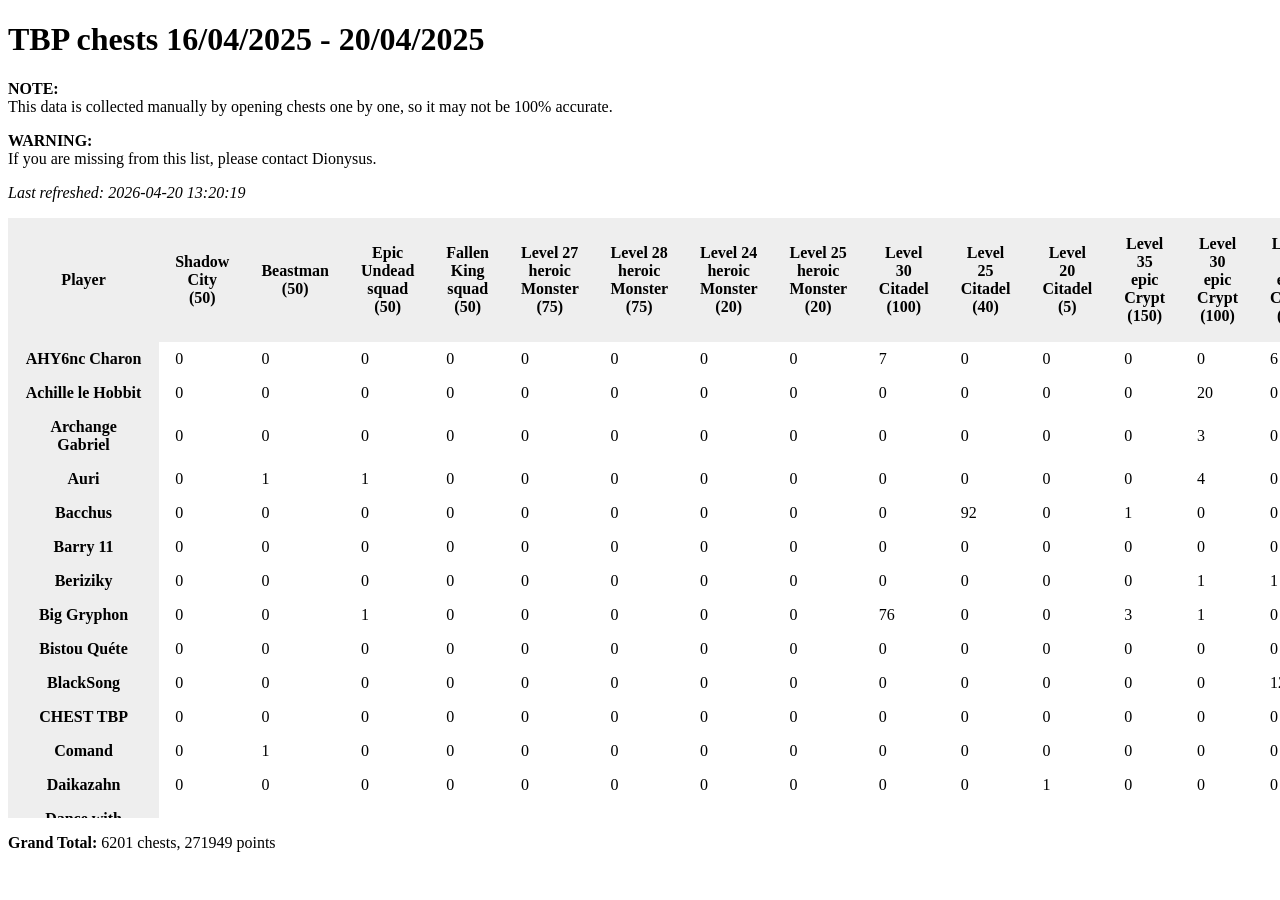
<file: old-index.html>
<!DOCTYPE html>
<html lang="en">
<head>
<meta charset="UTF-8">
<meta name="viewport" content="width=device-width, initial-scale=1.0">
<link rel="stylesheet" href="style.css">
<title>TBP Chests</title>
</head>
<body>
<h1>TBP chests 16/04/2025 - 20/04/2025</h1>
<p><strong>NOTE:</strong><br>This data is collected manually by opening chests one by one, so it may not be 100% accurate.</p>
<p><strong>WARNING:</strong><br>If you are missing from this list, please contact Dionysus.</p>

<p><em>Last refreshed: 2026-04-20 13:20:19</em></p>

<div class="tableFixHead"><table>
<thead>
<tr><th>Player</th><th>Shadow City (50)</th><th>Beastman (50)</th><th>Epic Undead squad (50)</th><th>Fallen King squad (50)</th><th>Level 27 heroic Monster (75)</th><th>Level 28 heroic Monster (75)</th><th>Level 24 heroic Monster (20)</th><th>Level 25 heroic Monster (20)</th><th>Level 30 Citadel (100)</th><th>Level 25 Citadel (40)</th><th>Level 20 Citadel (5)</th><th>Level 35 epic Crypt (150)</th><th>Level 30 epic Crypt (100)</th><th>Level 25 epic Crypt (60)</th><th>Level 20 epic Crypt (10)</th><th>Level 15 epic Crypt (0)</th><th>Level 30 rare Crypt (100)</th><th>Level 25 rare Crypt (50)</th><th>Level 20 rare Crypt (15)</th><th>Level 15 rare Crypt (0)</th><th>Level 10 rare Crypt (0)</th><th>Level 5 Crypt (0)</th><th>Level 25 Crypt (40)</th><th>Level 20 Crypt (15)</th><th>Level 15 Crypt (0)</th><th>Level 10 Crypt (0)</th><th>Clash for the Throne tournament (5)</th><th>Carrot Monster (1)</th><th>Arena (1)</th><th>Clan wealth (0)</th><th>Bank (1)</th><th>Union of Triumph personal reward (1)</th><th>Level IO Crypt (0)</th><th>LVI 40-44 Raid Runic squad (40)</th><th>LVI 30-34 Raid Runic squad (30)</th><th>LVI 35-39 Raid Runic squad (35)</th><th>LVI 45 Raid Runic squad (0)</th><th>Arachne's Swarm Epic squad (50)</th><th>Level 15 Citadel (0)</th><th>Level 10 Citadel (0)</th><th>Level 30-34 Vault of the Ancients (0)</th><th>Level 35-39 Vault of the Ancients (0)</th><th>Level 40-44 Vault of the Ancients (0)</th><th>Level 45 Vault of the Ancients (0)</th><th>Total Chests</th><th class="total">Total Points</th></tr>
</thead>
<tbody>
<tr><th>AHY6nc Charon</th><td>0</td><td>0</td><td>0</td><td>0</td><td>0</td><td>0</td><td>0</td><td>0</td><td>7</td><td>0</td><td>0</td><td>0</td><td>0</td><td>6</td><td>0</td><td>0</td><td>10</td><td>0</td><td>0</td><td>0</td><td>0</td><td>0</td><td>66</td><td>0</td><td>0</td><td>0</td><td>0</td><td>0</td><td>0</td><td>0</td><td>0</td><td>0</td><td>0</td><td>0</td><td>0</td><td>0</td><td>0</td><td>0</td><td>0</td><td>0</td><td>1</td><td>2</td><td>0</td><td>0</td><th>92</th><th class="total">4700</th></tr>
<tr><th>Achille le Hobbit</th><td>0</td><td>0</td><td>0</td><td>0</td><td>0</td><td>0</td><td>0</td><td>0</td><td>0</td><td>0</td><td>0</td><td>0</td><td>20</td><td>0</td><td>0</td><td>0</td><td>11</td><td>0</td><td>0</td><td>0</td><td>0</td><td>0</td><td>0</td><td>0</td><td>0</td><td>0</td><td>0</td><td>0</td><td>0</td><td>0</td><td>0</td><td>0</td><td>0</td><td>0</td><td>0</td><td>0</td><td>0</td><td>0</td><td>0</td><td>0</td><td>0</td><td>0</td><td>0</td><td>0</td><th>31</th><th class="total">3100</th></tr>
<tr><th>Archange Gabriel</th><td>0</td><td>0</td><td>0</td><td>0</td><td>0</td><td>0</td><td>0</td><td>0</td><td>0</td><td>0</td><td>0</td><td>0</td><td>3</td><td>0</td><td>0</td><td>0</td><td>6</td><td>21</td><td>0</td><td>0</td><td>0</td><td>0</td><td>51</td><td>0</td><td>0</td><td>0</td><td>0</td><td>0</td><td>0</td><td>0</td><td>0</td><td>0</td><td>0</td><td>0</td><td>0</td><td>0</td><td>0</td><td>0</td><td>0</td><td>0</td><td>0</td><td>0</td><td>0</td><td>0</td><th>81</th><th class="total">3990</th></tr>
<tr><th>Auri</th><td>0</td><td>1</td><td>1</td><td>0</td><td>0</td><td>0</td><td>0</td><td>0</td><td>0</td><td>0</td><td>0</td><td>0</td><td>4</td><td>0</td><td>0</td><td>0</td><td>6</td><td>0</td><td>0</td><td>0</td><td>0</td><td>0</td><td>44</td><td>0</td><td>0</td><td>0</td><td>0</td><td>1</td><td>0</td><td>4</td><td>0</td><td>0</td><td>0</td><td>3</td><td>0</td><td>0</td><td>0</td><td>0</td><td>0</td><td>0</td><td>0</td><td>0</td><td>0</td><td>0</td><th>64</th><th class="total">2981</th></tr>
<tr><th>Bacchus</th><td>0</td><td>0</td><td>0</td><td>0</td><td>0</td><td>0</td><td>0</td><td>0</td><td>0</td><td>92</td><td>0</td><td>1</td><td>0</td><td>0</td><td>0</td><td>0</td><td>2</td><td>0</td><td>0</td><td>0</td><td>0</td><td>0</td><td>10</td><td>0</td><td>0</td><td>0</td><td>0</td><td>3</td><td>1</td><td>0</td><td>0</td><td>0</td><td>1</td><td>3</td><td>0</td><td>4</td><td>0</td><td>0</td><td>0</td><td>0</td><td>0</td><td>0</td><td>1</td><td>0</td><th>118</th><th class="total">4694</th></tr>
<tr><th>Barry 11</th><td>0</td><td>0</td><td>0</td><td>0</td><td>0</td><td>0</td><td>0</td><td>0</td><td>0</td><td>0</td><td>0</td><td>0</td><td>0</td><td>0</td><td>20</td><td>0</td><td>0</td><td>0</td><td>0</td><td>0</td><td>0</td><td>0</td><td>1</td><td>6</td><td>0</td><td>0</td><td>0</td><td>0</td><td>1</td><td>0</td><td>0</td><td>0</td><td>0</td><td>0</td><td>0</td><td>0</td><td>0</td><td>0</td><td>0</td><td>0</td><td>0</td><td>0</td><td>0</td><td>0</td><th>28</th><th class="total">331</th></tr>
<tr><th>Beriziky</th><td>0</td><td>0</td><td>0</td><td>0</td><td>0</td><td>0</td><td>0</td><td>0</td><td>0</td><td>0</td><td>0</td><td>0</td><td>1</td><td>1</td><td>2</td><td>0</td><td>11</td><td>3</td><td>0</td><td>0</td><td>0</td><td>0</td><td>12</td><td>0</td><td>0</td><td>0</td><td>0</td><td>0</td><td>0</td><td>0</td><td>0</td><td>0</td><td>0</td><td>0</td><td>0</td><td>0</td><td>0</td><td>0</td><td>0</td><td>0</td><td>0</td><td>0</td><td>0</td><td>0</td><th>30</th><th class="total">1910</th></tr>
<tr><th>Big Gryphon</th><td>0</td><td>0</td><td>1</td><td>0</td><td>0</td><td>0</td><td>0</td><td>0</td><td>76</td><td>0</td><td>0</td><td>3</td><td>1</td><td>0</td><td>0</td><td>0</td><td>3</td><td>0</td><td>0</td><td>0</td><td>0</td><td>2</td><td>4</td><td>0</td><td>0</td><td>1</td><td>0</td><td>0</td><td>0</td><td>0</td><td>0</td><td>0</td><td>0</td><td>0</td><td>0</td><td>0</td><td>0</td><td>0</td><td>0</td><td>0</td><td>0</td><td>0</td><td>1</td><td>0</td><th>92</th><th class="total">8660</th></tr>
<tr><th>Bistou Quéte</th><td>0</td><td>0</td><td>0</td><td>0</td><td>0</td><td>0</td><td>0</td><td>0</td><td>0</td><td>0</td><td>0</td><td>0</td><td>0</td><td>0</td><td>0</td><td>0</td><td>0</td><td>0</td><td>0</td><td>0</td><td>0</td><td>0</td><td>0</td><td>0</td><td>0</td><td>0</td><td>0</td><td>0</td><td>0</td><td>0</td><td>0</td><td>0</td><td>0</td><td>0</td><td>0</td><td>0</td><td>0</td><td>0</td><td>0</td><td>0</td><td>0</td><td>0</td><td>0</td><td>0</td><th>0</th><th class="total">0</th></tr>
<tr><th>BlackSong</th><td>0</td><td>0</td><td>0</td><td>0</td><td>0</td><td>0</td><td>0</td><td>0</td><td>0</td><td>0</td><td>0</td><td>0</td><td>0</td><td>12</td><td>0</td><td>0</td><td>0</td><td>0</td><td>0</td><td>0</td><td>0</td><td>0</td><td>9</td><td>0</td><td>0</td><td>0</td><td>0</td><td>0</td><td>0</td><td>0</td><td>0</td><td>0</td><td>0</td><td>0</td><td>0</td><td>0</td><td>0</td><td>0</td><td>0</td><td>0</td><td>0</td><td>0</td><td>0</td><td>0</td><th>21</th><th class="total">1080</th></tr>
<tr><th>CHEST TBP</th><td>0</td><td>0</td><td>0</td><td>0</td><td>0</td><td>0</td><td>0</td><td>0</td><td>0</td><td>0</td><td>0</td><td>0</td><td>0</td><td>0</td><td>0</td><td>0</td><td>0</td><td>0</td><td>0</td><td>0</td><td>0</td><td>0</td><td>0</td><td>0</td><td>0</td><td>0</td><td>0</td><td>0</td><td>0</td><td>0</td><td>0</td><td>0</td><td>0</td><td>0</td><td>0</td><td>0</td><td>0</td><td>0</td><td>0</td><td>0</td><td>0</td><td>0</td><td>0</td><td>0</td><th>0</th><th class="total">0</th></tr>
<tr><th>Comand</th><td>0</td><td>1</td><td>0</td><td>0</td><td>0</td><td>0</td><td>0</td><td>0</td><td>0</td><td>0</td><td>0</td><td>0</td><td>0</td><td>0</td><td>0</td><td>0</td><td>0</td><td>0</td><td>0</td><td>0</td><td>0</td><td>0</td><td>45</td><td>3</td><td>0</td><td>0</td><td>0</td><td>1</td><td>0</td><td>0</td><td>0</td><td>0</td><td>0</td><td>2</td><td>0</td><td>0</td><td>0</td><td>0</td><td>0</td><td>0</td><td>0</td><td>0</td><td>0</td><td>0</td><th>52</th><th class="total">1976</th></tr>
<tr><th>Daikazahn</th><td>0</td><td>0</td><td>0</td><td>0</td><td>0</td><td>0</td><td>0</td><td>0</td><td>0</td><td>0</td><td>1</td><td>0</td><td>0</td><td>0</td><td>3</td><td>0</td><td>0</td><td>0</td><td>2</td><td>0</td><td>0</td><td>0</td><td>0</td><td>63</td><td>0</td><td>0</td><td>0</td><td>5</td><td>1</td><td>0</td><td>0</td><td>0</td><td>0</td><td>0</td><td>0</td><td>0</td><td>0</td><td>0</td><td>0</td><td>0</td><td>0</td><td>0</td><td>0</td><td>0</td><th>75</th><th class="total">1016</th></tr>
<tr><th>Dance with wolves</th><td>0</td><td>0</td><td>0</td><td>0</td><td>0</td><td>0</td><td>0</td><td>0</td><td>0</td><td>0</td><td>0</td><td>0</td><td>0</td><td>0</td><td>0</td><td>0</td><td>0</td><td>0</td><td>0</td><td>0</td><td>0</td><td>0</td><td>0</td><td>0</td><td>0</td><td>0</td><td>0</td><td>0</td><td>0</td><td>0</td><td>0</td><td>0</td><td>0</td><td>0</td><td>0</td><td>0</td><td>0</td><td>0</td><td>0</td><td>0</td><td>0</td><td>0</td><td>0</td><td>0</td><th>0</th><th class="total">0</th></tr>
<tr><th>Debra</th><td>0</td><td>1</td><td>0</td><td>0</td><td>0</td><td>0</td><td>0</td><td>0</td><td>0</td><td>0</td><td>0</td><td>1</td><td>0</td><td>0</td><td>0</td><td>0</td><td>0</td><td>0</td><td>0</td><td>0</td><td>0</td><td>0</td><td>0</td><td>0</td><td>0</td><td>0</td><td>0</td><td>0</td><td>0</td><td>0</td><td>0</td><td>0</td><td>0</td><td>0</td><td>0</td><td>0</td><td>0</td><td>0</td><td>0</td><td>0</td><td>0</td><td>0</td><td>0</td><td>0</td><th>2</th><th class="total">200</th></tr>
<tr><th>Dionysus</th><td>0</td><td>0</td><td>2</td><td>0</td><td>0</td><td>0</td><td>0</td><td>0</td><td>6</td><td>0</td><td>0</td><td>0</td><td>1</td><td>0</td><td>0</td><td>0</td><td>0</td><td>0</td><td>0</td><td>0</td><td>0</td><td>0</td><td>23</td><td>0</td><td>0</td><td>0</td><td>0</td><td>3</td><td>0</td><td>0</td><td>0</td><td>0</td><td>0</td><td>0</td><td>0</td><td>0</td><td>0</td><td>0</td><td>0</td><td>1</td><td>0</td><td>0</td><td>0</td><td>0</td><th>36</th><th class="total">1723</th></tr>
<tr><th>El Jay</th><td>0</td><td>0</td><td>0</td><td>0</td><td>0</td><td>0</td><td>0</td><td>0</td><td>0</td><td>0</td><td>0</td><td>0</td><td>1</td><td>15</td><td>6</td><td>0</td><td>0</td><td>0</td><td>0</td><td>0</td><td>0</td><td>0</td><td>21</td><td>29</td><td>0</td><td>0</td><td>0</td><td>0</td><td>0</td><td>0</td><td>0</td><td>0</td><td>0</td><td>0</td><td>0</td><td>0</td><td>0</td><td>0</td><td>0</td><td>0</td><td>0</td><td>0</td><td>0</td><td>0</td><th>72</th><th class="total">2335</th></tr>
<tr><th>Elrinen</th><td>0</td><td>1</td><td>1</td><td>0</td><td>0</td><td>0</td><td>0</td><td>0</td><td>0</td><td>0</td><td>0</td><td>0</td><td>1</td><td>0</td><td>19</td><td>14</td><td>3</td><td>3</td><td>0</td><td>0</td><td>0</td><td>0</td><td>47</td><td>23</td><td>0</td><td>0</td><td>0</td><td>0</td><td>1</td><td>0</td><td>0</td><td>0</td><td>0</td><td>0</td><td>0</td><td>0</td><td>0</td><td>0</td><td>0</td><td>0</td><td>0</td><td>0</td><td>0</td><td>0</td><th>113</th><th class="total">3066</th></tr>
<tr><th>Emperor Imam</th><td>0</td><td>0</td><td>0</td><td>0</td><td>0</td><td>0</td><td>0</td><td>0</td><td>0</td><td>0</td><td>0</td><td>10</td><td>0</td><td>0</td><td>0</td><td>0</td><td>12</td><td>2</td><td>0</td><td>0</td><td>0</td><td>0</td><td>0</td><td>0</td><td>0</td><td>0</td><td>0</td><td>0</td><td>0</td><td>0</td><td>0</td><td>0</td><td>0</td><td>0</td><td>0</td><td>0</td><td>0</td><td>0</td><td>0</td><td>0</td><td>0</td><td>3</td><td>4</td><td>0</td><th>31</th><th class="total">2800</th></tr>
<tr><th>Eryx</th><td>0</td><td>0</td><td>0</td><td>0</td><td>0</td><td>0</td><td>0</td><td>0</td><td>0</td><td>0</td><td>0</td><td>0</td><td>14</td><td>0</td><td>0</td><td>0</td><td>0</td><td>2</td><td>0</td><td>0</td><td>0</td><td>0</td><td>169</td><td>0</td><td>0</td><td>0</td><td>0</td><td>0</td><td>0</td><td>0</td><td>0</td><td>0</td><td>0</td><td>4</td><td>0</td><td>0</td><td>0</td><td>0</td><td>0</td><td>0</td><td>0</td><td>0</td><td>0</td><td>0</td><th>189</th><th class="total">8420</th></tr>
<tr><th>Extrema Ratio</th><td>0</td><td>0</td><td>0</td><td>0</td><td>0</td><td>0</td><td>0</td><td>0</td><td>3</td><td>5</td><td>0</td><td>0</td><td>6</td><td>6</td><td>0</td><td>0</td><td>2</td><td>14</td><td>0</td><td>0</td><td>0</td><td>0</td><td>47</td><td>0</td><td>0</td><td>0</td><td>1</td><td>1</td><td>1</td><td>0</td><td>0</td><td>0</td><td>0</td><td>1</td><td>0</td><td>0</td><td>0</td><td>1</td><td>0</td><td>0</td><td>1</td><td>0</td><td>0</td><td>0</td><th>89</th><th class="total">4337</th></tr>
<tr><th>Feli</th><td>0</td><td>0</td><td>0</td><td>0</td><td>0</td><td>0</td><td>0</td><td>0</td><td>1</td><td>0</td><td>0</td><td>0</td><td>0</td><td>0</td><td>0</td><td>0</td><td>0</td><td>0</td><td>0</td><td>0</td><td>0</td><td>0</td><td>3</td><td>0</td><td>0</td><td>0</td><td>0</td><td>0</td><td>0</td><td>0</td><td>0</td><td>0</td><td>0</td><td>0</td><td>0</td><td>0</td><td>0</td><td>0</td><td>0</td><td>0</td><td>0</td><td>0</td><td>0</td><td>0</td><th>4</th><th class="total">220</th></tr>
<tr><th>Ferox</th><td>0</td><td>1</td><td>0</td><td>0</td><td>0</td><td>0</td><td>0</td><td>0</td><td>0</td><td>0</td><td>0</td><td>0</td><td>0</td><td>0</td><td>0</td><td>0</td><td>8</td><td>0</td><td>0</td><td>0</td><td>0</td><td>0</td><td>0</td><td>0</td><td>0</td><td>0</td><td>0</td><td>0</td><td>0</td><td>0</td><td>0</td><td>0</td><td>0</td><td>0</td><td>0</td><td>0</td><td>0</td><td>0</td><td>0</td><td>0</td><td>0</td><td>0</td><td>0</td><td>0</td><th>9</th><th class="total">850</th></tr>
<tr><th>Firafeyl</th><td>0</td><td>0</td><td>0</td><td>0</td><td>0</td><td>0</td><td>0</td><td>0</td><td>0</td><td>9</td><td>3</td><td>0</td><td>1</td><td>5</td><td>9</td><td>0</td><td>0</td><td>4</td><td>2</td><td>0</td><td>0</td><td>0</td><td>26</td><td>35</td><td>0</td><td>0</td><td>0</td><td>0</td><td>0</td><td>0</td><td>0</td><td>0</td><td>0</td><td>0</td><td>0</td><td>0</td><td>0</td><td>0</td><td>0</td><td>0</td><td>0</td><td>0</td><td>0</td><td>0</td><th>94</th><th class="total">2660</th></tr>
<tr><th>Firond CP</th><td>0</td><td>0</td><td>0</td><td>0</td><td>0</td><td>0</td><td>0</td><td>0</td><td>0</td><td>0</td><td>0</td><td>0</td><td>0</td><td>0</td><td>0</td><td>0</td><td>0</td><td>0</td><td>0</td><td>0</td><td>0</td><td>0</td><td>0</td><td>0</td><td>0</td><td>0</td><td>0</td><td>0</td><td>0</td><td>0</td><td>0</td><td>0</td><td>0</td><td>0</td><td>0</td><td>0</td><td>0</td><td>0</td><td>0</td><td>0</td><td>0</td><td>0</td><td>0</td><td>0</td><th>0</th><th class="total">0</th></tr>
<tr><th>GABIRABBEAN</th><td>0</td><td>0</td><td>0</td><td>0</td><td>0</td><td>0</td><td>0</td><td>0</td><td>0</td><td>0</td><td>0</td><td>0</td><td>0</td><td>38</td><td>0</td><td>0</td><td>0</td><td>31</td><td>0</td><td>0</td><td>0</td><td>0</td><td>67</td><td>3</td><td>0</td><td>0</td><td>0</td><td>0</td><td>1</td><td>0</td><td>0</td><td>0</td><td>0</td><td>0</td><td>0</td><td>0</td><td>0</td><td>0</td><td>0</td><td>0</td><td>0</td><td>0</td><td>0</td><td>0</td><th>140</th><th class="total">6556</th></tr>
<tr><th>Garvel</th><td>0</td><td>0</td><td>0</td><td>0</td><td>0</td><td>0</td><td>2</td><td>1</td><td>0</td><td>0</td><td>0</td><td>0</td><td>0</td><td>0</td><td>0</td><td>0</td><td>0</td><td>0</td><td>0</td><td>0</td><td>0</td><td>4</td><td>35</td><td>50</td><td>1</td><td>4</td><td>0</td><td>2</td><td>0</td><td>0</td><td>0</td><td>0</td><td>0</td><td>0</td><td>0</td><td>0</td><td>0</td><td>0</td><td>0</td><td>0</td><td>0</td><td>0</td><td>0</td><td>0</td><th>99</th><th class="total">2212</th></tr>
<tr><th>Goldberry</th><td>0</td><td>0</td><td>0</td><td>0</td><td>0</td><td>0</td><td>0</td><td>0</td><td>0</td><td>0</td><td>0</td><td>0</td><td>0</td><td>0</td><td>0</td><td>0</td><td>0</td><td>0</td><td>0</td><td>0</td><td>0</td><td>0</td><td>33</td><td>0</td><td>0</td><td>0</td><td>0</td><td>0</td><td>0</td><td>0</td><td>0</td><td>0</td><td>0</td><td>1</td><td>0</td><td>0</td><td>0</td><td>0</td><td>0</td><td>0</td><td>1</td><td>3</td><td>0</td><td>0</td><th>38</th><th class="total">1360</th></tr>
<tr><th>Grace OMally</th><td>0</td><td>0</td><td>0</td><td>0</td><td>0</td><td>0</td><td>0</td><td>0</td><td>0</td><td>3</td><td>0</td><td>0</td><td>1</td><td>1</td><td>5</td><td>0</td><td>0</td><td>0</td><td>0</td><td>0</td><td>0</td><td>0</td><td>26</td><td>5</td><td>0</td><td>0</td><td>0</td><td>0</td><td>0</td><td>0</td><td>0</td><td>0</td><td>0</td><td>0</td><td>0</td><td>0</td><td>0</td><td>0</td><td>0</td><td>0</td><td>0</td><td>0</td><td>0</td><td>0</td><th>41</th><th class="total">1445</th></tr>
<tr><th>Grinch</th><td>0</td><td>2</td><td>1</td><td>0</td><td>0</td><td>0</td><td>0</td><td>0</td><td>0</td><td>6</td><td>0</td><td>0</td><td>2</td><td>5</td><td>7</td><td>0</td><td>5</td><td>7</td><td>0</td><td>0</td><td>0</td><td>0</td><td>184</td><td>0</td><td>0</td><td>0</td><td>0</td><td>0</td><td>0</td><td>8</td><td>3</td><td>0</td><td>0</td><td>0</td><td>0</td><td>0</td><td>0</td><td>1</td><td>0</td><td>0</td><td>0</td><td>0</td><td>2</td><td>0</td><th>233</th><th class="total">9223</th></tr>
<tr><th>Gryphon</th><td>0</td><td>0</td><td>0</td><td>0</td><td>0</td><td>0</td><td>0</td><td>0</td><td>20</td><td>1</td><td>0</td><td>0</td><td>0</td><td>1</td><td>0</td><td>0</td><td>6</td><td>5</td><td>0</td><td>0</td><td>0</td><td>2</td><td>34</td><td>0</td><td>0</td><td>0</td><td>1</td><td>0</td><td>1</td><td>0</td><td>0</td><td>0</td><td>1</td><td>0</td><td>0</td><td>0</td><td>0</td><td>0</td><td>0</td><td>0</td><td>0</td><td>0</td><td>0</td><td>0</td><th>72</th><th class="total">4316</th></tr>
<tr><th>Gryphon</th><td>0</td><td>0</td><td>0</td><td>0</td><td>0</td><td>0</td><td>0</td><td>0</td><td>20</td><td>1</td><td>0</td><td>0</td><td>0</td><td>1</td><td>0</td><td>0</td><td>6</td><td>5</td><td>0</td><td>0</td><td>0</td><td>2</td><td>34</td><td>0</td><td>0</td><td>0</td><td>1</td><td>0</td><td>1</td><td>0</td><td>0</td><td>0</td><td>1</td><td>0</td><td>0</td><td>0</td><td>0</td><td>0</td><td>0</td><td>0</td><td>0</td><td>0</td><td>0</td><td>0</td><th>72</th><th class="total">4316</th></tr>
<tr><th>Hamburger</th><td>0</td><td>0</td><td>0</td><td>0</td><td>0</td><td>0</td><td>0</td><td>0</td><td>0</td><td>16</td><td>3</td><td>0</td><td>0</td><td>2</td><td>0</td><td>0</td><td>0</td><td>11</td><td>12</td><td>0</td><td>0</td><td>0</td><td>27</td><td>19</td><td>0</td><td>0</td><td>0</td><td>1</td><td>0</td><td>0</td><td>0</td><td>0</td><td>0</td><td>0</td><td>0</td><td>0</td><td>0</td><td>0</td><td>0</td><td>0</td><td>0</td><td>0</td><td>0</td><td>0</td><th>91</th><th class="total">2871</th></tr>
<tr><th>Heavenly Demon</th><td>0</td><td>0</td><td>0</td><td>0</td><td>0</td><td>0</td><td>0</td><td>0</td><td>0</td><td>0</td><td>0</td><td>1</td><td>2</td><td>0</td><td>0</td><td>0</td><td>10</td><td>0</td><td>0</td><td>0</td><td>0</td><td>0</td><td>6</td><td>0</td><td>0</td><td>0</td><td>0</td><td>0</td><td>0</td><td>0</td><td>0</td><td>0</td><td>0</td><td>1</td><td>0</td><td>0</td><td>0</td><td>0</td><td>0</td><td>0</td><td>0</td><td>1</td><td>0</td><td>0</td><th>21</th><th class="total">1630</th></tr>
<tr><th>Imotep</th><td>0</td><td>0</td><td>0</td><td>0</td><td>0</td><td>0</td><td>0</td><td>0</td><td>0</td><td>0</td><td>0</td><td>0</td><td>0</td><td>0</td><td>0</td><td>0</td><td>0</td><td>0</td><td>0</td><td>0</td><td>0</td><td>0</td><td>0</td><td>0</td><td>0</td><td>0</td><td>0</td><td>0</td><td>0</td><td>0</td><td>0</td><td>0</td><td>0</td><td>0</td><td>0</td><td>0</td><td>0</td><td>0</td><td>0</td><td>0</td><td>0</td><td>0</td><td>0</td><td>0</td><th>0</th><th class="total">0</th></tr>
<tr><th>Jack Bauer</th><td>0</td><td>1</td><td>0</td><td>0</td><td>0</td><td>0</td><td>0</td><td>0</td><td>0</td><td>26</td><td>16</td><td>0</td><td>0</td><td>1</td><td>17</td><td>0</td><td>0</td><td>26</td><td>15</td><td>0</td><td>0</td><td>0</td><td>7</td><td>16</td><td>0</td><td>0</td><td>0</td><td>7</td><td>0</td><td>0</td><td>9</td><td>0</td><td>0</td><td>2</td><td>0</td><td>0</td><td>0</td><td>0</td><td>0</td><td>0</td><td>2</td><td>12</td><td>4</td><td>0</td><th>161</th><th class="total">3541</th></tr>
<tr><th>Junior</th><td>0</td><td>0</td><td>0</td><td>0</td><td>0</td><td>0</td><td>0</td><td>0</td><td>0</td><td>0</td><td>1</td><td>0</td><td>0</td><td>0</td><td>36</td><td>1</td><td>0</td><td>0</td><td>4</td><td>3</td><td>0</td><td>1</td><td>0</td><td>33</td><td>2</td><td>0</td><td>0</td><td>1</td><td>1</td><td>0</td><td>0</td><td>0</td><td>0</td><td>0</td><td>0</td><td>0</td><td>0</td><td>0</td><td>0</td><td>0</td><td>0</td><td>0</td><td>0</td><td>0</td><th>83</th><th class="total">922</th></tr>
<tr><th>LAREVOLTEE2</th><td>0</td><td>0</td><td>0</td><td>0</td><td>0</td><td>0</td><td>0</td><td>0</td><td>0</td><td>0</td><td>0</td><td>0</td><td>0</td><td>3</td><td>0</td><td>0</td><td>0</td><td>0</td><td>1</td><td>0</td><td>0</td><td>0</td><td>19</td><td>0</td><td>0</td><td>0</td><td>0</td><td>1</td><td>0</td><td>0</td><td>0</td><td>0</td><td>0</td><td>0</td><td>0</td><td>0</td><td>0</td><td>0</td><td>0</td><td>0</td><td>0</td><td>0</td><td>0</td><td>0</td><th>24</th><th class="total">956</th></tr>
<tr><th>Lady BlackLung</th><td>0</td><td>0</td><td>0</td><td>0</td><td>0</td><td>0</td><td>0</td><td>0</td><td>0</td><td>0</td><td>0</td><td>0</td><td>0</td><td>0</td><td>0</td><td>0</td><td>0</td><td>0</td><td>0</td><td>0</td><td>0</td><td>0</td><td>50</td><td>0</td><td>0</td><td>0</td><td>0</td><td>0</td><td>0</td><td>0</td><td>0</td><td>0</td><td>0</td><td>0</td><td>0</td><td>0</td><td>0</td><td>0</td><td>0</td><td>0</td><td>0</td><td>0</td><td>0</td><td>0</td><th>50</th><th class="total">2000</th></tr>
<tr><th>Lady Karwen</th><td>0</td><td>0</td><td>0</td><td>0</td><td>0</td><td>0</td><td>0</td><td>0</td><td>0</td><td>0</td><td>0</td><td>0</td><td>0</td><td>0</td><td>0</td><td>0</td><td>0</td><td>0</td><td>0</td><td>0</td><td>0</td><td>0</td><td>91</td><td>0</td><td>0</td><td>0</td><td>0</td><td>0</td><td>0</td><td>0</td><td>0</td><td>0</td><td>0</td><td>4</td><td>0</td><td>0</td><td>0</td><td>0</td><td>0</td><td>0</td><td>0</td><td>2</td><td>2</td><td>4</td><th>103</th><th class="total">3800</th></tr>
<tr><th>Leito 89</th><td>1</td><td>1</td><td>0</td><td>0</td><td>0</td><td>0</td><td>0</td><td>0</td><td>0</td><td>2</td><td>1</td><td>0</td><td>0</td><td>28</td><td>0</td><td>0</td><td>0</td><td>2</td><td>15</td><td>7</td><td>0</td><td>0</td><td>13</td><td>41</td><td>0</td><td>0</td><td>0</td><td>0</td><td>1</td><td>0</td><td>0</td><td>0</td><td>0</td><td>0</td><td>1</td><td>0</td><td>0</td><td>0</td><td>0</td><td>0</td><td>0</td><td>0</td><td>0</td><td>0</td><th>113</th><th class="total">3356</th></tr>
<tr><th>Lepidus</th><td>0</td><td>0</td><td>0</td><td>0</td><td>1</td><td>2</td><td>0</td><td>0</td><td>0</td><td>0</td><td>0</td><td>0</td><td>1</td><td>0</td><td>0</td><td>0</td><td>0</td><td>0</td><td>0</td><td>0</td><td>0</td><td>4</td><td>65</td><td>0</td><td>2</td><td>2</td><td>0</td><td>1</td><td>0</td><td>0</td><td>0</td><td>0</td><td>3</td><td>0</td><td>0</td><td>0</td><td>0</td><td>0</td><td>0</td><td>0</td><td>0</td><td>0</td><td>0</td><td>0</td><th>81</th><th class="total">2926</th></tr>
<tr><th>Lia</th><td>0</td><td>0</td><td>0</td><td>0</td><td>0</td><td>0</td><td>0</td><td>0</td><td>5</td><td>0</td><td>0</td><td>0</td><td>9</td><td>0</td><td>0</td><td>0</td><td>0</td><td>13</td><td>0</td><td>0</td><td>0</td><td>0</td><td>20</td><td>2</td><td>0</td><td>0</td><td>0</td><td>1</td><td>0</td><td>0</td><td>0</td><td>0</td><td>0</td><td>1</td><td>0</td><td>0</td><td>0</td><td>0</td><td>0</td><td>0</td><td>0</td><td>0</td><td>0</td><td>0</td><th>51</th><th class="total">2921</th></tr>
<tr><th>Lilith</th><td>0</td><td>0</td><td>0</td><td>0</td><td>0</td><td>0</td><td>0</td><td>0</td><td>0</td><td>0</td><td>0</td><td>0</td><td>0</td><td>0</td><td>3</td><td>0</td><td>0</td><td>0</td><td>0</td><td>0</td><td>0</td><td>0</td><td>3</td><td>3</td><td>0</td><td>0</td><td>0</td><td>0</td><td>0</td><td>0</td><td>0</td><td>0</td><td>0</td><td>0</td><td>0</td><td>0</td><td>0</td><td>0</td><td>0</td><td>0</td><td>0</td><td>0</td><td>0</td><td>0</td><th>9</th><th class="total">195</th></tr>
<tr><th>Litsar Ordenu DOBRA</th><td>0</td><td>0</td><td>0</td><td>0</td><td>0</td><td>0</td><td>0</td><td>0</td><td>0</td><td>0</td><td>0</td><td>0</td><td>1</td><td>0</td><td>1</td><td>0</td><td>1</td><td>0</td><td>2</td><td>0</td><td>0</td><td>0</td><td>0</td><td>2</td><td>0</td><td>0</td><td>0</td><td>0</td><td>0</td><td>0</td><td>0</td><td>0</td><td>0</td><td>0</td><td>0</td><td>0</td><td>0</td><td>0</td><td>0</td><td>0</td><td>0</td><td>0</td><td>0</td><td>0</td><th>7</th><th class="total">270</th></tr>
<tr><th>MAIAA</th><td>0</td><td>0</td><td>0</td><td>0</td><td>0</td><td>0</td><td>0</td><td>0</td><td>0</td><td>0</td><td>0</td><td>0</td><td>0</td><td>5</td><td>0</td><td>0</td><td>0</td><td>0</td><td>0</td><td>0</td><td>0</td><td>0</td><td>7</td><td>0</td><td>0</td><td>0</td><td>0</td><td>0</td><td>0</td><td>0</td><td>0</td><td>0</td><td>0</td><td>0</td><td>0</td><td>0</td><td>0</td><td>0</td><td>0</td><td>0</td><td>0</td><td>0</td><td>0</td><td>0</td><th>12</th><th class="total">580</th></tr>
<tr><th>MERIDA</th><td>0</td><td>0</td><td>0</td><td>0</td><td>0</td><td>0</td><td>0</td><td>0</td><td>0</td><td>0</td><td>0</td><td>0</td><td>0</td><td>0</td><td>0</td><td>0</td><td>0</td><td>0</td><td>0</td><td>0</td><td>0</td><td>0</td><td>33</td><td>0</td><td>0</td><td>0</td><td>0</td><td>1</td><td>1</td><td>0</td><td>0</td><td>0</td><td>0</td><td>0</td><td>0</td><td>0</td><td>0</td><td>0</td><td>0</td><td>0</td><td>0</td><td>0</td><td>0</td><td>0</td><th>35</th><th class="total">1322</th></tr>
<tr><th>MUGIWARA YA</th><td>0</td><td>1</td><td>1</td><td>0</td><td>0</td><td>0</td><td>0</td><td>0</td><td>0</td><td>4</td><td>0</td><td>0</td><td>5</td><td>1</td><td>0</td><td>0</td><td>0</td><td>34</td><td>0</td><td>0</td><td>0</td><td>0</td><td>69</td><td>0</td><td>0</td><td>0</td><td>0</td><td>0</td><td>0</td><td>0</td><td>0</td><td>0</td><td>0</td><td>1</td><td>0</td><td>0</td><td>0</td><td>0</td><td>0</td><td>0</td><td>0</td><td>0</td><td>0</td><td>0</td><th>116</th><th class="total">5320</th></tr>
<tr><th>Maradonagore</th><td>0</td><td>0</td><td>0</td><td>0</td><td>0</td><td>0</td><td>0</td><td>0</td><td>0</td><td>0</td><td>0</td><td>0</td><td>0</td><td>33</td><td>0</td><td>0</td><td>1</td><td>26</td><td>0</td><td>0</td><td>0</td><td>0</td><td>52</td><td>0</td><td>0</td><td>0</td><td>0</td><td>0</td><td>0</td><td>0</td><td>0</td><td>0</td><td>0</td><td>0</td><td>0</td><td>0</td><td>0</td><td>0</td><td>0</td><td>0</td><td>0</td><td>0</td><td>0</td><td>0</td><th>112</th><th class="total">5460</th></tr>
<tr><th>Marvyyk</th><td>0</td><td>0</td><td>0</td><td>0</td><td>0</td><td>0</td><td>0</td><td>0</td><td>0</td><td>12</td><td>1</td><td>0</td><td>4</td><td>8</td><td>15</td><td>0</td><td>0</td><td>14</td><td>4</td><td>0</td><td>1</td><td>0</td><td>23</td><td>16</td><td>0</td><td>0</td><td>0</td><td>1</td><td>1</td><td>0</td><td>0</td><td>0</td><td>0</td><td>0</td><td>0</td><td>0</td><td>0</td><td>0</td><td>0</td><td>0</td><td>0</td><td>0</td><td>0</td><td>0</td><th>100</th><th class="total">3437</th></tr>
<tr><th>Megore</th><td>0</td><td>0</td><td>0</td><td>0</td><td>0</td><td>0</td><td>0</td><td>0</td><td>0</td><td>0</td><td>2</td><td>0</td><td>0</td><td>7</td><td>3</td><td>0</td><td>2</td><td>0</td><td>8</td><td>0</td><td>0</td><td>0</td><td>9</td><td>26</td><td>0</td><td>0</td><td>0</td><td>1</td><td>0</td><td>0</td><td>0</td><td>0</td><td>0</td><td>0</td><td>0</td><td>0</td><td>0</td><td>0</td><td>0</td><td>0</td><td>0</td><td>0</td><td>0</td><td>0</td><th>58</th><th class="total">1531</th></tr>
<tr><th>Mejas</th><td>0</td><td>0</td><td>0</td><td>0</td><td>0</td><td>0</td><td>0</td><td>0</td><td>0</td><td>0</td><td>2</td><td>0</td><td>1</td><td>6</td><td>5</td><td>0</td><td>0</td><td>0</td><td>9</td><td>0</td><td>0</td><td>0</td><td>19</td><td>46</td><td>0</td><td>0</td><td>0</td><td>0</td><td>1</td><td>0</td><td>0</td><td>0</td><td>0</td><td>0</td><td>0</td><td>0</td><td>0</td><td>0</td><td>0</td><td>0</td><td>0</td><td>0</td><td>0</td><td>0</td><th>89</th><th class="total">2106</th></tr>
<tr><th>Mejinn</th><td>0</td><td>0</td><td>0</td><td>0</td><td>0</td><td>0</td><td>0</td><td>0</td><td>0</td><td>0</td><td>0</td><td>0</td><td>0</td><td>0</td><td>0</td><td>0</td><td>0</td><td>0</td><td>0</td><td>0</td><td>0</td><td>0</td><td>0</td><td>0</td><td>0</td><td>0</td><td>0</td><td>0</td><td>0</td><td>0</td><td>0</td><td>0</td><td>0</td><td>0</td><td>0</td><td>0</td><td>0</td><td>0</td><td>0</td><td>0</td><td>0</td><td>0</td><td>0</td><td>0</td><th>0</th><th class="total">0</th></tr>
<tr><th>Mikalkree</th><td>0</td><td>0</td><td>0</td><td>0</td><td>0</td><td>0</td><td>0</td><td>0</td><td>0</td><td>0</td><td>0</td><td>0</td><td>1</td><td>6</td><td>0</td><td>0</td><td>20</td><td>8</td><td>0</td><td>0</td><td>0</td><td>0</td><td>36</td><td>2</td><td>0</td><td>0</td><td>0</td><td>0</td><td>0</td><td>0</td><td>0</td><td>0</td><td>0</td><td>0</td><td>0</td><td>0</td><td>0</td><td>0</td><td>0</td><td>0</td><td>0</td><td>0</td><td>0</td><td>0</td><th>73</th><th class="total">4330</th></tr>
<tr><th>Minty</th><td>0</td><td>0</td><td>0</td><td>0</td><td>0</td><td>0</td><td>0</td><td>0</td><td>0</td><td>0</td><td>0</td><td>0</td><td>0</td><td>9</td><td>4</td><td>1</td><td>0</td><td>3</td><td>2</td><td>0</td><td>0</td><td>0</td><td>0</td><td>1</td><td>0</td><td>0</td><td>0</td><td>0</td><td>0</td><td>0</td><td>0</td><td>0</td><td>0</td><td>0</td><td>0</td><td>0</td><td>0</td><td>0</td><td>0</td><td>0</td><td>0</td><td>0</td><td>0</td><td>0</td><th>20</th><th class="total">775</th></tr>
<tr><th>Mohelm</th><td>0</td><td>0</td><td>0</td><td>0</td><td>0</td><td>0</td><td>0</td><td>0</td><td>0</td><td>0</td><td>0</td><td>0</td><td>7</td><td>0</td><td>0</td><td>0</td><td>0</td><td>0</td><td>0</td><td>0</td><td>0</td><td>0</td><td>56</td><td>0</td><td>0</td><td>0</td><td>0</td><td>0</td><td>0</td><td>0</td><td>0</td><td>9</td><td>0</td><td>0</td><td>0</td><td>0</td><td>0</td><td>0</td><td>0</td><td>0</td><td>0</td><td>1</td><td>0</td><td>0</td><th>73</th><th class="total">2949</th></tr>
<tr><th>Mr le president</th><td>0</td><td>0</td><td>0</td><td>0</td><td>0</td><td>0</td><td>0</td><td>0</td><td>0</td><td>0</td><td>0</td><td>0</td><td>0</td><td>1</td><td>2</td><td>3</td><td>0</td><td>0</td><td>1</td><td>0</td><td>1</td><td>4</td><td>0</td><td>1</td><td>2</td><td>0</td><td>0</td><td>0</td><td>0</td><td>0</td><td>0</td><td>0</td><td>1</td><td>0</td><td>0</td><td>0</td><td>0</td><td>0</td><td>1</td><td>1</td><td>0</td><td>0</td><td>0</td><td>0</td><th>18</th><th class="total">110</th></tr>
<tr><th>NALERO</th><td>0</td><td>0</td><td>0</td><td>0</td><td>0</td><td>0</td><td>0</td><td>0</td><td>0</td><td>11</td><td>0</td><td>0</td><td>0</td><td>2</td><td>9</td><td>0</td><td>1</td><td>5</td><td>3</td><td>0</td><td>0</td><td>0</td><td>84</td><td>26</td><td>0</td><td>0</td><td>0</td><td>0</td><td>0</td><td>0</td><td>0</td><td>0</td><td>0</td><td>0</td><td>0</td><td>0</td><td>0</td><td>0</td><td>0</td><td>0</td><td>0</td><td>0</td><td>0</td><td>0</td><th>141</th><th class="total">4795</th></tr>
<tr><th>NEMESIS</th><td>0</td><td>0</td><td>0</td><td>0</td><td>0</td><td>0</td><td>0</td><td>0</td><td>0</td><td>0</td><td>0</td><td>0</td><td>0</td><td>4</td><td>0</td><td>0</td><td>0</td><td>0</td><td>0</td><td>0</td><td>0</td><td>0</td><td>7</td><td>0</td><td>0</td><td>0</td><td>0</td><td>0</td><td>0</td><td>0</td><td>0</td><td>0</td><td>0</td><td>0</td><td>0</td><td>0</td><td>0</td><td>0</td><td>0</td><td>0</td><td>0</td><td>0</td><td>0</td><td>0</td><th>11</th><th class="total">520</th></tr>
<tr><th>Nila</th><td>0</td><td>0</td><td>0</td><td>0</td><td>0</td><td>0</td><td>0</td><td>0</td><td>0</td><td>0</td><td>0</td><td>0</td><td>0</td><td>0</td><td>0</td><td>0</td><td>0</td><td>1</td><td>1</td><td>0</td><td>0</td><td>0</td><td>4</td><td>8</td><td>1</td><td>0</td><td>0</td><td>0</td><td>0</td><td>0</td><td>0</td><td>0</td><td>0</td><td>0</td><td>0</td><td>0</td><td>0</td><td>0</td><td>0</td><td>0</td><td>0</td><td>0</td><td>0</td><td>0</td><th>15</th><th class="total">345</th></tr>
<tr><th>Nilanara</th><td>0</td><td>0</td><td>0</td><td>0</td><td>0</td><td>0</td><td>0</td><td>0</td><td>0</td><td>0</td><td>0</td><td>5</td><td>0</td><td>0</td><td>0</td><td>0</td><td>11</td><td>36</td><td>2</td><td>0</td><td>1</td><td>8</td><td>16</td><td>3</td><td>6</td><td>0</td><td>0</td><td>0</td><td>1</td><td>0</td><td>15</td><td>0</td><td>1</td><td>0</td><td>0</td><td>0</td><td>0</td><td>0</td><td>0</td><td>0</td><td>0</td><td>0</td><td>0</td><td>0</td><th>105</th><th class="total">4381</th></tr>
<tr><th>Nono</th><td>0</td><td>0</td><td>0</td><td>0</td><td>0</td><td>0</td><td>0</td><td>0</td><td>0</td><td>0</td><td>0</td><td>4</td><td>0</td><td>0</td><td>0</td><td>0</td><td>0</td><td>0</td><td>0</td><td>0</td><td>0</td><td>0</td><td>0</td><td>0</td><td>0</td><td>0</td><td>0</td><td>0</td><td>0</td><td>0</td><td>0</td><td>0</td><td>0</td><td>0</td><td>0</td><td>0</td><td>0</td><td>0</td><td>0</td><td>0</td><td>0</td><td>0</td><td>0</td><td>0</td><th>4</th><th class="total">600</th></tr>
<tr><th>Nuadalsa</th><td>0</td><td>0</td><td>0</td><td>0</td><td>0</td><td>0</td><td>0</td><td>0</td><td>0</td><td>0</td><td>0</td><td>0</td><td>0</td><td>14</td><td>0</td><td>0</td><td>0</td><td>0</td><td>7</td><td>1</td><td>0</td><td>0</td><td>43</td><td>4</td><td>0</td><td>0</td><td>0</td><td>0</td><td>1</td><td>0</td><td>0</td><td>0</td><td>0</td><td>0</td><td>0</td><td>0</td><td>0</td><td>0</td><td>0</td><td>0</td><td>0</td><td>0</td><td>0</td><td>0</td><th>70</th><th class="total">2726</th></tr>
<tr><th>Néfertiti</th><td>0</td><td>0</td><td>0</td><td>0</td><td>0</td><td>0</td><td>0</td><td>0</td><td>0</td><td>0</td><td>0</td><td>0</td><td>0</td><td>0</td><td>0</td><td>0</td><td>0</td><td>0</td><td>0</td><td>0</td><td>0</td><td>0</td><td>23</td><td>0</td><td>0</td><td>0</td><td>0</td><td>0</td><td>0</td><td>5</td><td>0</td><td>0</td><td>0</td><td>7</td><td>0</td><td>2</td><td>0</td><td>0</td><td>0</td><td>0</td><td>0</td><td>0</td><td>0</td><td>0</td><th>37</th><th class="total">1270</th></tr>
<tr><th>OSIRIS</th><td>0</td><td>0</td><td>0</td><td>0</td><td>0</td><td>0</td><td>0</td><td>0</td><td>0</td><td>0</td><td>0</td><td>0</td><td>0</td><td>0</td><td>0</td><td>0</td><td>0</td><td>0</td><td>0</td><td>0</td><td>0</td><td>0</td><td>0</td><td>0</td><td>0</td><td>0</td><td>0</td><td>0</td><td>0</td><td>0</td><td>0</td><td>0</td><td>0</td><td>0</td><td>0</td><td>0</td><td>0</td><td>0</td><td>0</td><td>0</td><td>0</td><td>0</td><td>2</td><td>0</td><th>2</th><th class="total">0</th></tr>
<tr><th>Oceano</th><td>0</td><td>0</td><td>0</td><td>0</td><td>0</td><td>0</td><td>0</td><td>0</td><td>0</td><td>0</td><td>0</td><td>0</td><td>0</td><td>0</td><td>0</td><td>0</td><td>0</td><td>0</td><td>0</td><td>0</td><td>0</td><td>0</td><td>13</td><td>1</td><td>0</td><td>0</td><td>0</td><td>0</td><td>0</td><td>0</td><td>0</td><td>0</td><td>0</td><td>0</td><td>0</td><td>0</td><td>0</td><td>0</td><td>0</td><td>0</td><td>0</td><td>0</td><td>0</td><td>0</td><th>14</th><th class="total">535</th></tr>
<tr><th>Ollinan</th><td>0</td><td>0</td><td>0</td><td>0</td><td>0</td><td>0</td><td>0</td><td>0</td><td>0</td><td>0</td><td>0</td><td>0</td><td>0</td><td>20</td><td>1</td><td>0</td><td>0</td><td>0</td><td>0</td><td>0</td><td>0</td><td>0</td><td>37</td><td>1</td><td>0</td><td>0</td><td>0</td><td>0</td><td>0</td><td>0</td><td>0</td><td>0</td><td>0</td><td>0</td><td>0</td><td>0</td><td>0</td><td>0</td><td>0</td><td>0</td><td>0</td><td>0</td><td>0</td><td>0</td><th>59</th><th class="total">2705</th></tr>
<tr><th>Otshelnik</th><td>0</td><td>0</td><td>0</td><td>0</td><td>0</td><td>0</td><td>0</td><td>0</td><td>1</td><td>5</td><td>0</td><td>0</td><td>0</td><td>0</td><td>16</td><td>0</td><td>0</td><td>3</td><td>0</td><td>0</td><td>0</td><td>0</td><td>12</td><td>20</td><td>0</td><td>0</td><td>0</td><td>0</td><td>1</td><td>0</td><td>0</td><td>0</td><td>0</td><td>0</td><td>0</td><td>0</td><td>0</td><td>0</td><td>0</td><td>0</td><td>0</td><td>0</td><td>0</td><td>0</td><th>58</th><th class="total">1391</th></tr>
<tr><th>PanCateto</th><td>0</td><td>0</td><td>0</td><td>0</td><td>0</td><td>0</td><td>0</td><td>0</td><td>0</td><td>1</td><td>1</td><td>0</td><td>0</td><td>0</td><td>0</td><td>0</td><td>0</td><td>0</td><td>0</td><td>0</td><td>0</td><td>0</td><td>0</td><td>0</td><td>0</td><td>0</td><td>0</td><td>0</td><td>0</td><td>0</td><td>0</td><td>0</td><td>0</td><td>0</td><td>0</td><td>0</td><td>0</td><td>0</td><td>0</td><td>0</td><td>0</td><td>0</td><td>0</td><td>0</td><th>2</th><th class="total">45</th></tr>
<tr><th>Pavel KZ</th><td>0</td><td>0</td><td>0</td><td>0</td><td>0</td><td>0</td><td>0</td><td>0</td><td>0</td><td>1</td><td>1</td><td>0</td><td>0</td><td>0</td><td>2</td><td>3</td><td>0</td><td>0</td><td>1</td><td>0</td><td>0</td><td>0</td><td>1</td><td>5</td><td>3</td><td>0</td><td>0</td><td>0</td><td>0</td><td>0</td><td>0</td><td>0</td><td>0</td><td>0</td><td>0</td><td>0</td><td>0</td><td>0</td><td>0</td><td>0</td><td>0</td><td>0</td><td>0</td><td>0</td><th>17</th><th class="total">195</th></tr>
<tr><th>Pipoputis</th><td>0</td><td>0</td><td>0</td><td>0</td><td>0</td><td>0</td><td>0</td><td>0</td><td>2</td><td>7</td><td>0</td><td>0</td><td>9</td><td>20</td><td>0</td><td>0</td><td>2</td><td>8</td><td>0</td><td>0</td><td>0</td><td>0</td><td>10</td><td>0</td><td>0</td><td>0</td><td>1</td><td>1</td><td>0</td><td>0</td><td>0</td><td>0</td><td>0</td><td>0</td><td>0</td><td>0</td><td>0</td><td>0</td><td>0</td><td>0</td><td>0</td><td>0</td><td>0</td><td>0</td><th>60</th><th class="total">3586</th></tr>
<tr><th>PtitRage</th><td>0</td><td>0</td><td>0</td><td>0</td><td>0</td><td>0</td><td>0</td><td>0</td><td>0</td><td>0</td><td>0</td><td>0</td><td>0</td><td>56</td><td>0</td><td>0</td><td>0</td><td>25</td><td>0</td><td>0</td><td>0</td><td>1</td><td>106</td><td>0</td><td>0</td><td>0</td><td>0</td><td>0</td><td>0</td><td>0</td><td>0</td><td>0</td><td>0</td><td>0</td><td>0</td><td>0</td><td>0</td><td>0</td><td>0</td><td>0</td><td>0</td><td>0</td><td>0</td><td>0</td><th>188</th><th class="total">8850</th></tr>
<tr><th>PumpkinSlayer</th><td>0</td><td>0</td><td>0</td><td>0</td><td>0</td><td>0</td><td>0</td><td>0</td><td>0</td><td>0</td><td>13</td><td>0</td><td>0</td><td>1</td><td>6</td><td>0</td><td>0</td><td>13</td><td>9</td><td>0</td><td>0</td><td>0</td><td>3</td><td>22</td><td>0</td><td>0</td><td>0</td><td>1</td><td>0</td><td>0</td><td>0</td><td>0</td><td>0</td><td>0</td><td>0</td><td>0</td><td>0</td><td>0</td><td>0</td><td>0</td><td>0</td><td>0</td><td>0</td><td>0</td><th>68</th><th class="total">1421</th></tr>
<tr><th>Ragounet</th><td>0</td><td>0</td><td>0</td><td>0</td><td>0</td><td>0</td><td>0</td><td>0</td><td>0</td><td>0</td><td>0</td><td>0</td><td>82</td><td>12</td><td>0</td><td>0</td><td>72</td><td>2</td><td>0</td><td>0</td><td>0</td><td>0</td><td>81</td><td>0</td><td>0</td><td>0</td><td>0</td><td>0</td><td>0</td><td>5</td><td>0</td><td>0</td><td>0</td><td>0</td><td>0</td><td>0</td><td>1</td><td>0</td><td>0</td><td>0</td><td>0</td><td>0</td><td>0</td><td>0</td><th>255</th><th class="total">19460</th></tr>
<tr><th>Rail</th><td>0</td><td>0</td><td>0</td><td>0</td><td>0</td><td>0</td><td>0</td><td>0</td><td>0</td><td>0</td><td>0</td><td>0</td><td>0</td><td>0</td><td>0</td><td>0</td><td>0</td><td>0</td><td>0</td><td>0</td><td>0</td><td>2</td><td>0</td><td>0</td><td>0</td><td>1</td><td>0</td><td>0</td><td>0</td><td>0</td><td>0</td><td>0</td><td>0</td><td>0</td><td>0</td><td>0</td><td>0</td><td>0</td><td>0</td><td>0</td><td>0</td><td>0</td><td>0</td><td>0</td><th>3</th><th class="total">0</th></tr>
<tr><th>Refur</th><td>0</td><td>0</td><td>0</td><td>0</td><td>0</td><td>0</td><td>0</td><td>0</td><td>3</td><td>0</td><td>0</td><td>0</td><td>15</td><td>0</td><td>0</td><td>0</td><td>3</td><td>0</td><td>0</td><td>0</td><td>0</td><td>0</td><td>60</td><td>0</td><td>0</td><td>0</td><td>0</td><td>0</td><td>0</td><td>0</td><td>0</td><td>0</td><td>0</td><td>0</td><td>0</td><td>0</td><td>0</td><td>0</td><td>0</td><td>0</td><td>0</td><td>0</td><td>0</td><td>0</td><th>81</th><th class="total">4500</th></tr>
<tr><th>Romul</th><td>0</td><td>0</td><td>0</td><td>0</td><td>0</td><td>0</td><td>0</td><td>0</td><td>0</td><td>0</td><td>0</td><td>0</td><td>0</td><td>0</td><td>0</td><td>0</td><td>0</td><td>0</td><td>0</td><td>0</td><td>0</td><td>0</td><td>19</td><td>0</td><td>0</td><td>1</td><td>0</td><td>0</td><td>0</td><td>0</td><td>0</td><td>0</td><td>0</td><td>0</td><td>0</td><td>0</td><td>0</td><td>0</td><td>0</td><td>0</td><td>0</td><td>0</td><td>0</td><td>0</td><th>20</th><th class="total">760</th></tr>
<tr><th>RubyGemstone</th><td>0</td><td>0</td><td>0</td><td>0</td><td>0</td><td>0</td><td>0</td><td>0</td><td>0</td><td>0</td><td>0</td><td>2</td><td>1</td><td>0</td><td>0</td><td>0</td><td>9</td><td>18</td><td>0</td><td>0</td><td>0</td><td>0</td><td>59</td><td>0</td><td>1</td><td>0</td><td>0</td><td>3</td><td>1</td><td>0</td><td>0</td><td>0</td><td>0</td><td>0</td><td>0</td><td>0</td><td>0</td><td>0</td><td>0</td><td>0</td><td>0</td><td>0</td><td>0</td><td>0</td><th>94</th><th class="total">4564</th></tr>
<tr><th>Sage</th><td>1</td><td>2</td><td>0</td><td>1</td><td>0</td><td>0</td><td>0</td><td>0</td><td>1</td><td>0</td><td>0</td><td>25</td><td>0</td><td>0</td><td>0</td><td>0</td><td>1</td><td>0</td><td>0</td><td>0</td><td>0</td><td>0</td><td>122</td><td>0</td><td>0</td><td>0</td><td>0</td><td>1</td><td>0</td><td>0</td><td>0</td><td>0</td><td>0</td><td>2</td><td>0</td><td>0</td><td>0</td><td>1</td><td>0</td><td>0</td><td>0</td><td>0</td><td>0</td><td>0</td><th>157</th><th class="total">9161</th></tr>
<tr><th>Sedtis</th><td>0</td><td>0</td><td>0</td><td>0</td><td>0</td><td>0</td><td>0</td><td>0</td><td>0</td><td>12</td><td>0</td><td>0</td><td>14</td><td>4</td><td>0</td><td>0</td><td>0</td><td>7</td><td>0</td><td>0</td><td>0</td><td>0</td><td>42</td><td>4</td><td>0</td><td>0</td><td>0</td><td>2</td><td>0</td><td>0</td><td>0</td><td>0</td><td>0</td><td>0</td><td>1</td><td>0</td><td>0</td><td>0</td><td>0</td><td>0</td><td>0</td><td>0</td><td>0</td><td>0</td><th>86</th><th class="total">4242</th></tr>
<tr><th>Shathis</th><td>0</td><td>0</td><td>0</td><td>0</td><td>0</td><td>0</td><td>0</td><td>0</td><td>0</td><td>0</td><td>0</td><td>0</td><td>0</td><td>0</td><td>0</td><td>0</td><td>0</td><td>0</td><td>0</td><td>0</td><td>0</td><td>0</td><td>0</td><td>0</td><td>0</td><td>0</td><td>0</td><td>0</td><td>0</td><td>0</td><td>0</td><td>0</td><td>0</td><td>0</td><td>0</td><td>0</td><td>0</td><td>0</td><td>0</td><td>0</td><td>0</td><td>0</td><td>0</td><td>0</td><th>0</th><th class="total">0</th></tr>
<tr><th>SonGoku</th><td>0</td><td>0</td><td>0</td><td>0</td><td>0</td><td>0</td><td>0</td><td>0</td><td>0</td><td>0</td><td>0</td><td>0</td><td>2</td><td>6</td><td>18</td><td>3</td><td>1</td><td>52</td><td>0</td><td>0</td><td>1</td><td>0</td><td>21</td><td>62</td><td>3</td><td>0</td><td>0</td><td>4</td><td>0</td><td>0</td><td>0</td><td>0</td><td>1</td><td>0</td><td>0</td><td>0</td><td>0</td><td>0</td><td>0</td><td>0</td><td>0</td><td>0</td><td>0</td><td>0</td><th>174</th><th class="total">5214</th></tr>
<tr><th>Sparta</th><td>0</td><td>1</td><td>2</td><td>0</td><td>0</td><td>0</td><td>0</td><td>0</td><td>0</td><td>6</td><td>4</td><td>0</td><td>4</td><td>12</td><td>0</td><td>0</td><td>10</td><td>30</td><td>4</td><td>0</td><td>0</td><td>0</td><td>14</td><td>3</td><td>0</td><td>0</td><td>0</td><td>5</td><td>1</td><td>32</td><td>0</td><td>0</td><td>0</td><td>1</td><td>0</td><td>0</td><td>0</td><td>0</td><td>0</td><td>0</td><td>0</td><td>0</td><td>0</td><td>0</td><th>129</th><th class="total">4741</th></tr>
<tr><th>The Witcher</th><td>0</td><td>0</td><td>0</td><td>0</td><td>0</td><td>0</td><td>0</td><td>0</td><td>0</td><td>0</td><td>0</td><td>3</td><td>1</td><td>1</td><td>0</td><td>0</td><td>20</td><td>4</td><td>0</td><td>0</td><td>0</td><td>0</td><td>15</td><td>0</td><td>0</td><td>0</td><td>0</td><td>0</td><td>0</td><td>0</td><td>0</td><td>0</td><td>0</td><td>0</td><td>0</td><td>0</td><td>0</td><td>0</td><td>0</td><td>0</td><td>0</td><td>0</td><td>0</td><td>0</td><th>44</th><th class="total">3410</th></tr>
<tr><th>The other BUMP</th><td>0</td><td>0</td><td>0</td><td>0</td><td>0</td><td>0</td><td>0</td><td>0</td><td>0</td><td>0</td><td>0</td><td>0</td><td>0</td><td>0</td><td>0</td><td>0</td><td>0</td><td>0</td><td>0</td><td>0</td><td>0</td><td>0</td><td>0</td><td>0</td><td>0</td><td>0</td><td>0</td><td>0</td><td>0</td><td>0</td><td>0</td><td>0</td><td>0</td><td>0</td><td>0</td><td>0</td><td>0</td><td>0</td><td>0</td><td>0</td><td>0</td><td>0</td><td>0</td><td>0</td><th>0</th><th class="total">0</th></tr>
<tr><th>Torin</th><td>0</td><td>0</td><td>0</td><td>0</td><td>0</td><td>0</td><td>0</td><td>0</td><td>0</td><td>0</td><td>0</td><td>0</td><td>0</td><td>20</td><td>0</td><td>0</td><td>4</td><td>20</td><td>0</td><td>0</td><td>0</td><td>0</td><td>40</td><td>1</td><td>0</td><td>0</td><td>0</td><td>1</td><td>1</td><td>0</td><td>0</td><td>0</td><td>0</td><td>3</td><td>0</td><td>0</td><td>0</td><td>1</td><td>0</td><td>0</td><td>0</td><td>1</td><td>0</td><td>0</td><th>92</th><th class="total">4387</th></tr>
<tr><th>V30 RG</th><td>0</td><td>0</td><td>0</td><td>0</td><td>0</td><td>0</td><td>0</td><td>0</td><td>0</td><td>10</td><td>0</td><td>0</td><td>2</td><td>4</td><td>5</td><td>0</td><td>0</td><td>3</td><td>13</td><td>0</td><td>0</td><td>0</td><td>17</td><td>20</td><td>0</td><td>0</td><td>0</td><td>0</td><td>0</td><td>0</td><td>0</td><td>0</td><td>0</td><td>0</td><td>0</td><td>0</td><td>0</td><td>0</td><td>0</td><td>0</td><td>0</td><td>0</td><td>0</td><td>0</td><th>74</th><th class="total">2215</th></tr>
<tr><th>Vit</th><td>0</td><td>0</td><td>0</td><td>0</td><td>0</td><td>0</td><td>0</td><td>0</td><td>0</td><td>0</td><td>0</td><td>0</td><td>0</td><td>0</td><td>0</td><td>0</td><td>0</td><td>0</td><td>0</td><td>0</td><td>0</td><td>0</td><td>0</td><td>0</td><td>0</td><td>0</td><td>0</td><td>0</td><td>0</td><td>0</td><td>0</td><td>0</td><td>0</td><td>0</td><td>0</td><td>0</td><td>0</td><td>0</td><td>0</td><td>0</td><td>0</td><td>0</td><td>0</td><td>0</td><th>0</th><th class="total">0</th></tr>
<tr><th>carlospoupa</th><td>0</td><td>3</td><td>1</td><td>4</td><td>0</td><td>0</td><td>0</td><td>0</td><td>0</td><td>0</td><td>0</td><td>20</td><td>0</td><td>0</td><td>0</td><td>0</td><td>20</td><td>0</td><td>0</td><td>0</td><td>0</td><td>0</td><td>3</td><td>0</td><td>0</td><td>0</td><td>0</td><td>2</td><td>0</td><td>0</td><td>0</td><td>0</td><td>0</td><td>0</td><td>0</td><td>0</td><td>0</td><td>0</td><td>0</td><td>0</td><td>1</td><td>2</td><td>1</td><td>0</td><th>57</th><th class="total">5522</th></tr>
<tr><th>elTURKO</th><td>0</td><td>0</td><td>0</td><td>0</td><td>0</td><td>0</td><td>0</td><td>0</td><td>1</td><td>3</td><td>6</td><td>0</td><td>0</td><td>5</td><td>18</td><td>0</td><td>5</td><td>6</td><td>4</td><td>0</td><td>0</td><td>0</td><td>55</td><td>72</td><td>0</td><td>0</td><td>0</td><td>12</td><td>0</td><td>0</td><td>0</td><td>0</td><td>0</td><td>0</td><td>0</td><td>0</td><td>0</td><td>0</td><td>0</td><td>0</td><td>0</td><td>0</td><td>0</td><td>0</td><th>187</th><th class="total">4882</th></tr>
<tr><th>goldwing</th><td>1</td><td>0</td><td>0</td><td>0</td><td>0</td><td>0</td><td>0</td><td>0</td><td>0</td><td>0</td><td>0</td><td>0</td><td>0</td><td>0</td><td>0</td><td>0</td><td>4</td><td>0</td><td>0</td><td>0</td><td>0</td><td>0</td><td>3</td><td>0</td><td>0</td><td>0</td><td>0</td><td>0</td><td>0</td><td>0</td><td>0</td><td>0</td><td>0</td><td>0</td><td>0</td><td>0</td><td>0</td><td>0</td><td>0</td><td>0</td><td>0</td><td>0</td><td>0</td><td>0</td><th>8</th><th class="total">570</th></tr>
<tr><th>goldwtng</th><td>0</td><td>0</td><td>0</td><td>0</td><td>0</td><td>0</td><td>0</td><td>0</td><td>0</td><td>0</td><td>0</td><td>0</td><td>0</td><td>0</td><td>0</td><td>0</td><td>0</td><td>0</td><td>0</td><td>0</td><td>0</td><td>0</td><td>0</td><td>0</td><td>0</td><td>0</td><td>0</td><td>0</td><td>0</td><td>0</td><td>0</td><td>0</td><td>0</td><td>0</td><td>0</td><td>0</td><td>0</td><td>0</td><td>0</td><td>0</td><td>0</td><td>0</td><td>0</td><td>0</td><th>0</th><th class="total">0</th></tr>
<tr><th>james1991</th><td>0</td><td>0</td><td>2</td><td>0</td><td>0</td><td>0</td><td>0</td><td>0</td><td>0</td><td>0</td><td>0</td><td>4</td><td>0</td><td>0</td><td>0</td><td>0</td><td>9</td><td>0</td><td>0</td><td>0</td><td>0</td><td>0</td><td>77</td><td>0</td><td>0</td><td>0</td><td>1</td><td>0</td><td>1</td><td>0</td><td>0</td><td>0</td><td>0</td><td>0</td><td>0</td><td>0</td><td>0</td><td>0</td><td>0</td><td>0</td><td>0</td><td>0</td><td>0</td><td>0</td><th>94</th><th class="total">4686</th></tr>
<tr><th>kldoo</th><td>0</td><td>0</td><td>0</td><td>0</td><td>0</td><td>0</td><td>0</td><td>0</td><td>10</td><td>0</td><td>0</td><td>0</td><td>19</td><td>0</td><td>0</td><td>0</td><td>15</td><td>0</td><td>0</td><td>0</td><td>0</td><td>0</td><td>3</td><td>0</td><td>0</td><td>0</td><td>0</td><td>0</td><td>0</td><td>0</td><td>0</td><td>0</td><td>0</td><td>0</td><td>0</td><td>0</td><td>0</td><td>0</td><td>0</td><td>0</td><td>0</td><td>0</td><td>0</td><td>0</td><th>47</th><th class="total">4520</th></tr>
<tr><th>oceano</th><td>0</td><td>0</td><td>0</td><td>0</td><td>0</td><td>0</td><td>0</td><td>0</td><td>0</td><td>0</td><td>0</td><td>0</td><td>0</td><td>0</td><td>0</td><td>0</td><td>0</td><td>0</td><td>0</td><td>0</td><td>0</td><td>0</td><td>0</td><td>0</td><td>0</td><td>0</td><td>0</td><td>0</td><td>0</td><td>0</td><td>0</td><td>0</td><td>0</td><td>0</td><td>0</td><td>0</td><td>0</td><td>0</td><td>0</td><td>0</td><td>0</td><td>0</td><td>0</td><td>0</td><th>0</th><th class="total">0</th></tr>
<tr><th>pourriture</th><td>0</td><td>0</td><td>0</td><td>0</td><td>0</td><td>0</td><td>0</td><td>0</td><td>0</td><td>1</td><td>1</td><td>0</td><td>12</td><td>5</td><td>4</td><td>0</td><td>1</td><td>1</td><td>5</td><td>0</td><td>0</td><td>0</td><td>32</td><td>0</td><td>0</td><td>0</td><td>0</td><td>0</td><td>2</td><td>0</td><td>0</td><td>0</td><td>0</td><td>0</td><td>0</td><td>0</td><td>0</td><td>0</td><td>0</td><td>0</td><td>0</td><td>0</td><td>0</td><td>0</td><th>64</th><th class="total">3092</th></tr>
<tr><th>shaktilkis</th><td>0</td><td>0</td><td>0</td><td>0</td><td>0</td><td>0</td><td>0</td><td>0</td><td>0</td><td>0</td><td>0</td><td>0</td><td>0</td><td>0</td><td>0</td><td>0</td><td>0</td><td>0</td><td>0</td><td>0</td><td>0</td><td>0</td><td>0</td><td>0</td><td>0</td><td>0</td><td>0</td><td>0</td><td>0</td><td>0</td><td>0</td><td>0</td><td>0</td><td>0</td><td>0</td><td>0</td><td>0</td><td>0</td><td>0</td><td>0</td><td>0</td><td>0</td><td>0</td><td>0</td><th>0</th><th class="total">0</th></tr>
<tr><th>valnic</th><td>0</td><td>0</td><td>0</td><td>0</td><td>0</td><td>0</td><td>0</td><td>0</td><td>0</td><td>6</td><td>1</td><td>0</td><td>4</td><td>0</td><td>2</td><td>0</td><td>24</td><td>14</td><td>1</td><td>1</td><td>0</td><td>0</td><td>5</td><td>19</td><td>1</td><td>0</td><td>0</td><td>1</td><td>1</td><td>0</td><td>0</td><td>0</td><td>0</td><td>2</td><td>0</td><td>1</td><td>0</td><td>0</td><td>0</td><td>0</td><td>0</td><td>1</td><td>0</td><td>0</td><th>84</th><th class="total">4382</th></tr>
<tr><th>volf</th><td>0</td><td>0</td><td>0</td><td>0</td><td>0</td><td>0</td><td>0</td><td>0</td><td>0</td><td>0</td><td>0</td><td>0</td><td>2</td><td>4</td><td>0</td><td>0</td><td>22</td><td>3</td><td>4</td><td>0</td><td>0</td><td>0</td><td>38</td><td>8</td><td>0</td><td>0</td><td>0</td><td>1</td><td>0</td><td>0</td><td>0</td><td>0</td><td>0</td><td>0</td><td>0</td><td>0</td><td>0</td><td>0</td><td>0</td><td>0</td><td>0</td><td>0</td><td>0</td><td>0</td><th>82</th><th class="total">4491</th></tr>
</tbody>
</table></div><p><strong>Grand Total:</strong> 6201 chests, 271949 points</p>
</body>
</html>
</file>
<file: style.css>
table  { border-collapse: collapse; width: 100%; }
th, td { padding: 8px 16px; }
th     { background:#eee; }

.tableFixHead          { overflow: auto; height: 600px; width: 1800px; }
.tableFixHead thead th { position: sticky; top: 0; z-index: 1; }
.tableFixHead tfoot th { position: sticky; bottom: 0; z-index: 1; }
.tableFixHead thead th.total { position: sticky; right: 0; }
.tableFixHead tbody th { position: sticky; left: 0; }
.tableFixHead tbody th.total { position: sticky; right: 0; }

tr:hover {
    background-color:lightblue;
    cursor:pointer;
}
</file>
